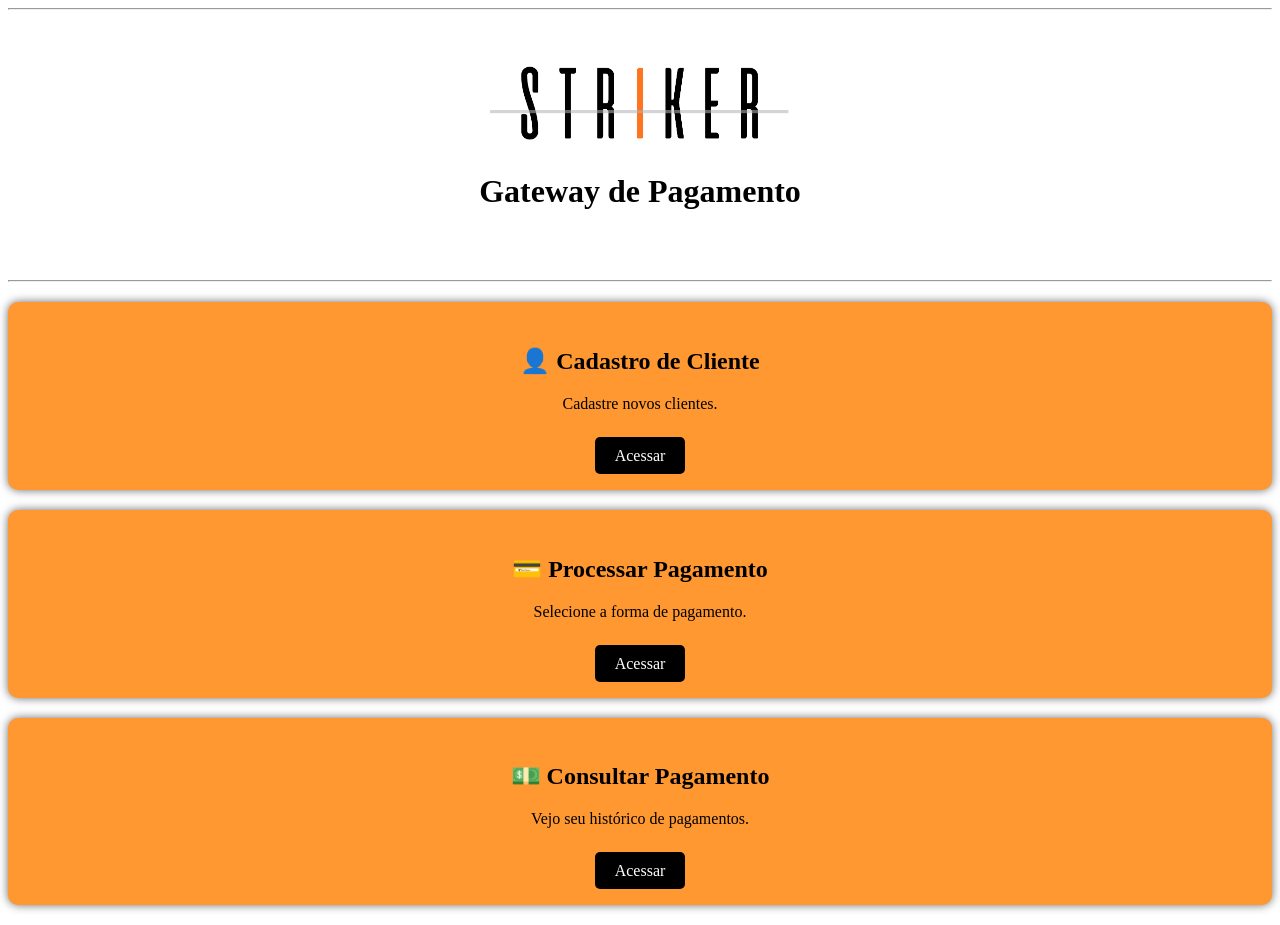
<file: frontend/index.html>
<!DOCTYPE html>
<html lang="en">
<head>
    <meta charset="UTF-8">
    <meta name="viewport" content="width=device-width, initial-scale=1.0">
    <title>Striker.com</title>
    <link rel="stylesheet" href="/gateway/frontend/css/style.css">

</head>
<body class="body">
     <hr>
    <header>
        <img src="/gateway/frontend/img-front/striker.png" alt="Logo" width="300px" height="90px">
        <h1> Gateway de Pagamento </h1>

    </header>
    <hr>

    <div class="card">
        <h2> 👤 Cadastro de Cliente</h2>

        <p>Cadastre novos clientes.</p>

        <br>

        <a class="botao1" href="/gateway/frontend/customer.html"> Acessar</a>  

    </div> 
    
    <div class="card">
        <h2> 💳 Processar Pagamento </h2>

        <p>Selecione a forma de pagamento.</p>
        
        <br>

        <a class="botao1" href="/gateway/frontend/payment.html"> Acessar </a>  

    </div> 

      <div class="card">
        <h2> 💵 Consultar Pagamento </h2>

        <p>Vejo seu histórico de pagamentos.</p>
        
        <br>

        <a class="botao1" href="/gateway/frontend/consult.html"> Acessar </a>  

    </div> 



</body>
</html>
</file>
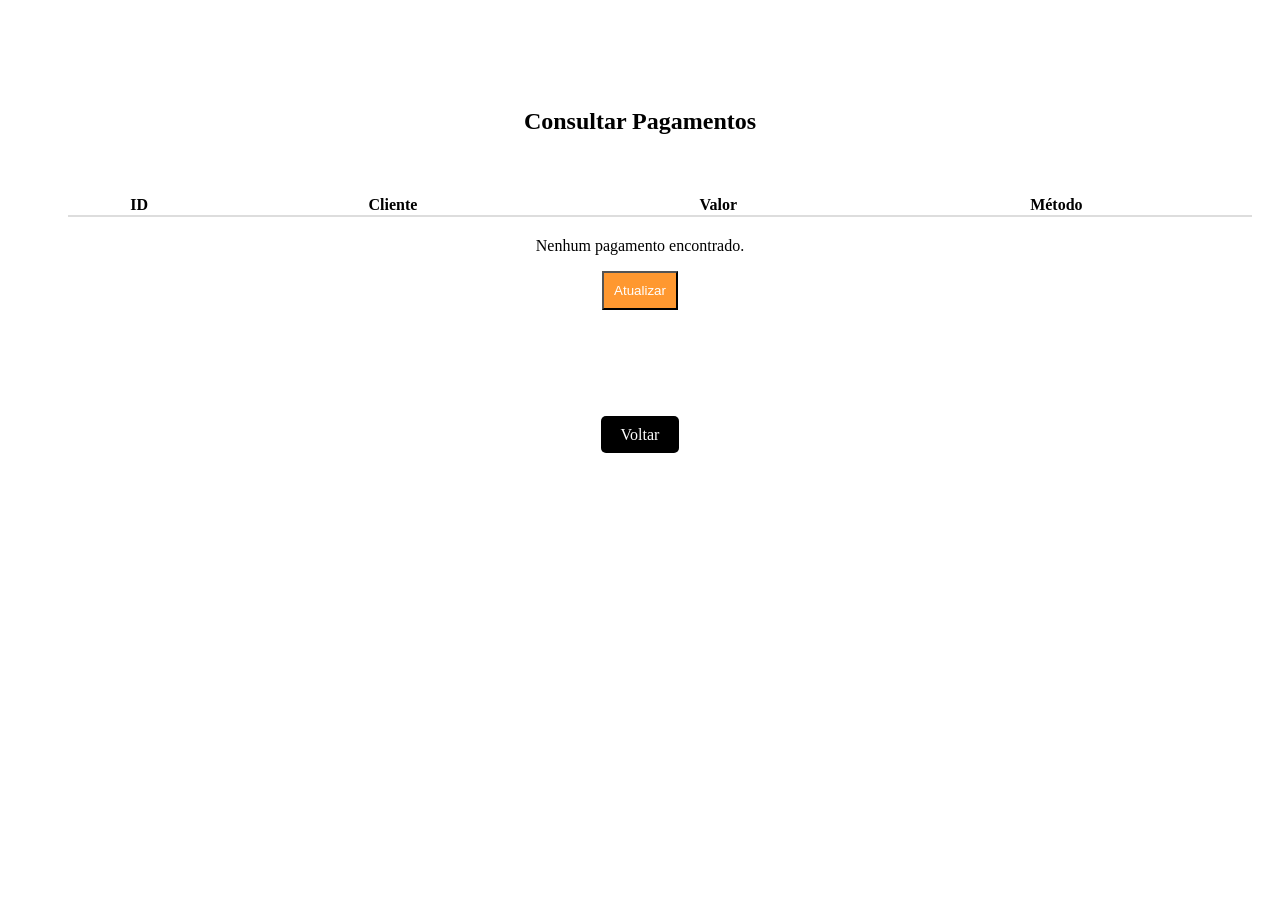
<file: frontend/consult.html>
<!DOCTYPE html>
<html lang="pt-BR">
<head>
    <meta charset="UTF-8">
    <title>Consultar Pagamentos</title>
    <link rel="stylesheet" href="/gateway/frontend/css/style.css">
</head>
<body>

<div class="container-link">

    <h2 class="title"> Consultar Pagamentos</h2>
    
    <table>
    
        <thead>

            <tr>
                <th>ID</th>
                <th>Cliente</th>
                <th>Valor</th>
                <th>Método</th>
            </tr>

        </thead>

        <tbody>
            
            <!-- JavaScript adicionará as linhas aqui - Precisa adicionar backend -->

        </tbody>

    </table>

    <p>
        Nenhum pagamento encontrado.
    </p>

    <button class="enviar">
        Atualizar
    </button>

</div>

<br>
<br>
 <div class="container-link">
    <a class="botao2" href="/gateway/frontend/index.html">Voltar</a>
 </div>


</body>
</html>
</file>
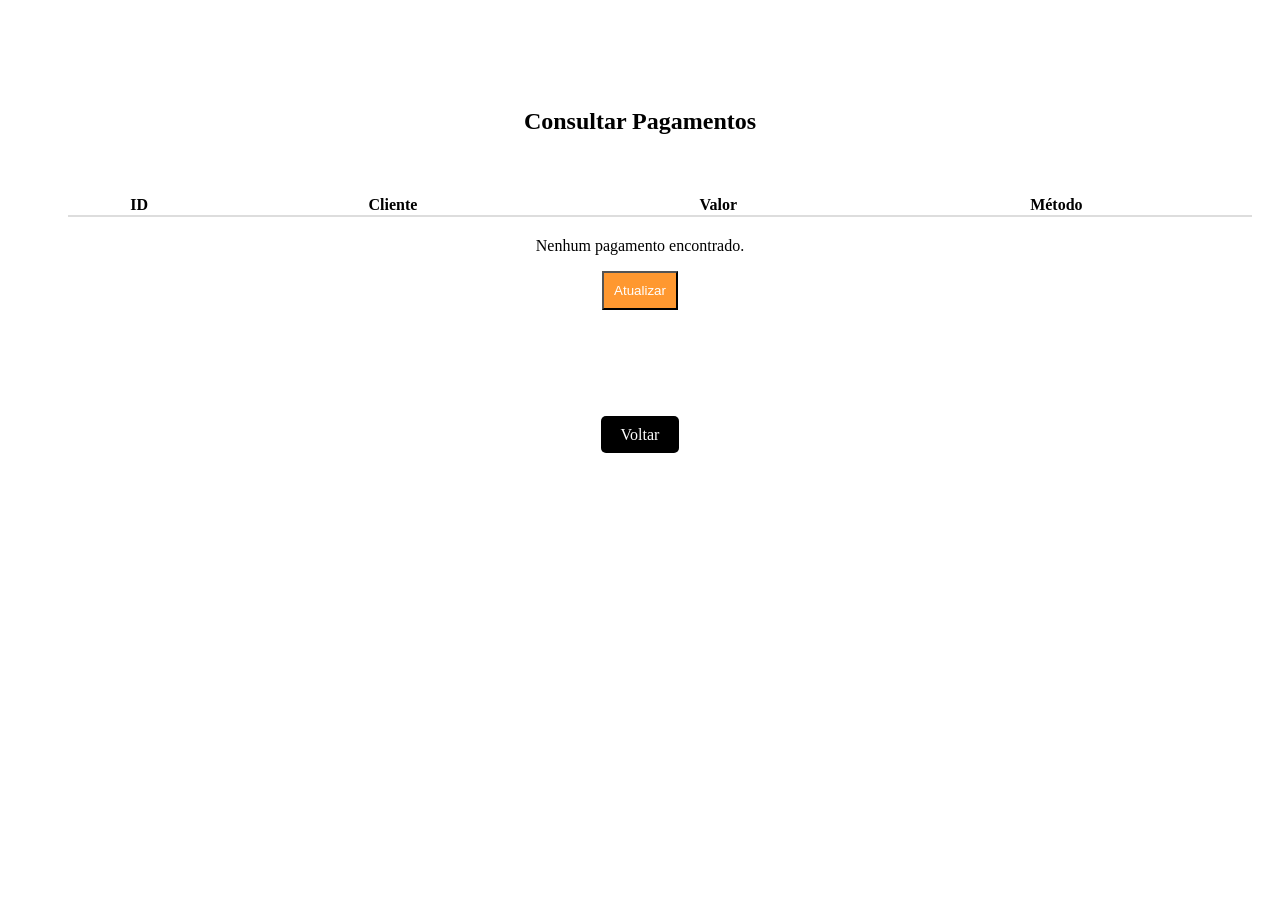
<file: frontend/consultar.html>
<!DOCTYPE html>
<html lang="pt-BR">
<head>
    <meta charset="UTF-8">
    <title>Consultar Pagamentos</title>
    <link rel="stylesheet" href="/gateway/frontend/css/style.css">
</head>
<body>

<div class="container-link">

    <h2 class="title"> Consultar Pagamentos</h2>
    
    <table>
    
        <thead>

            <tr>
                <th>ID</th>
                <th>Cliente</th>
                <th>Valor</th>
                <th>Método</th>
            </tr>

        </thead>

        <tbody>

            <!-- JavaScript adicionará as linhas aqui -->

        </tbody>

    </table>

    <p>
        Nenhum pagamento encontrado.
    </p>

    <button class="enviar">
        Atualizar
    </button>

</div>

<br>
<br>
 <div class="container-link">
    <a class="botao2" href="/gateway/frontend/index.html">Voltar</a>
 </div>


</body>
</html>
</file>
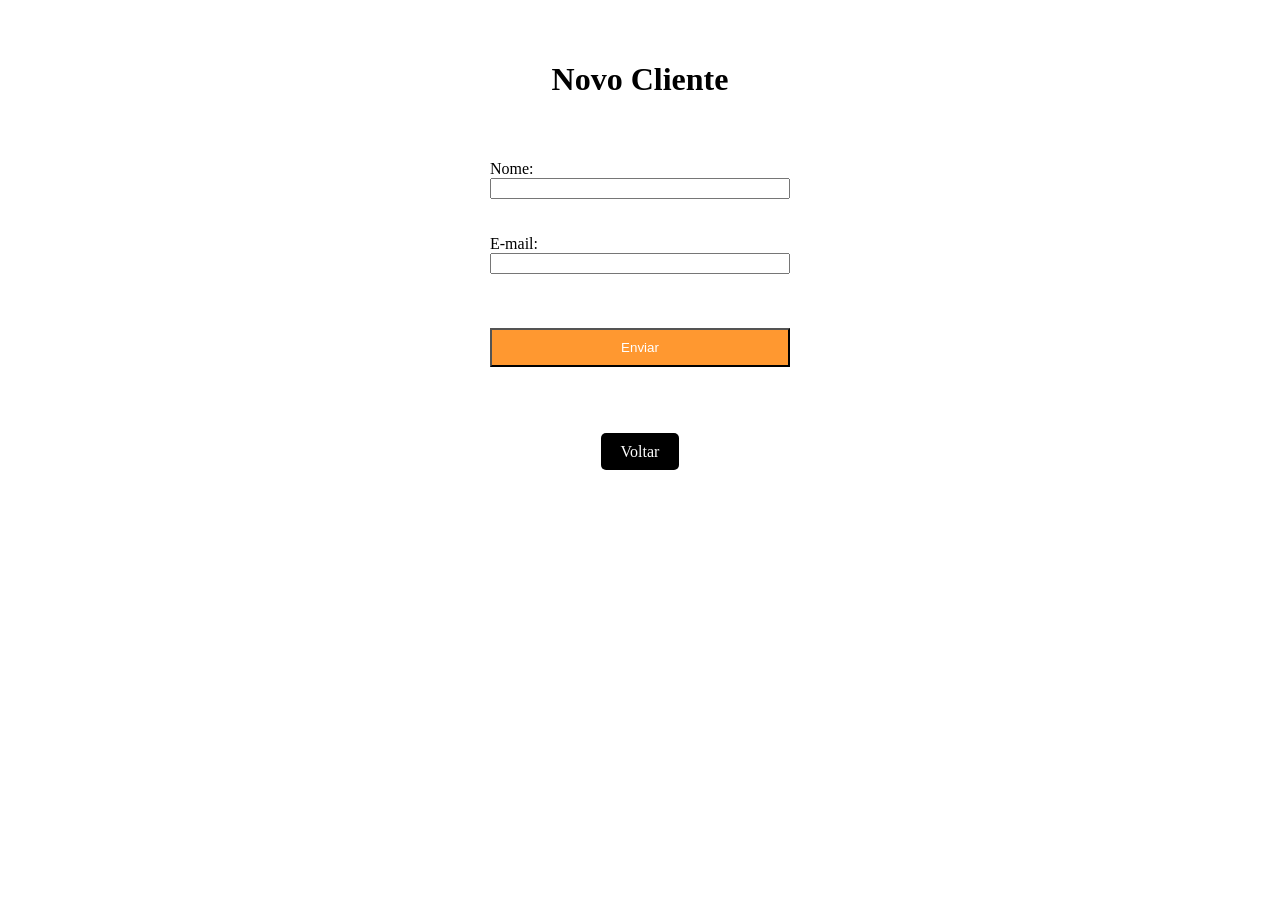
<file: frontend/customer.html>
<!DOCTYPE html>
<html lang="en">
<head>
    <meta charset="UTF-8">
    <meta name="viewport" content="width=device-width, initial-scale=1.0">
    <title>Login</title>
    <link rel="stylesheet" href="/gateway/frontend/css/style.css">
</head>
<body>
    <h1 class="title"> Novo Cliente </h1> 

      <form class="form">
              <label for="nome">Nome:</label>
              <input type="text" id="nome" name="nome" required>

        <br><br>
            <label for="email">E-mail:</label>
            <input type="email" id="email" name="email" required>

        <br><br>


        &nbsp;

        <button class="enviar" type="submit">Enviar</button>

    </form>

    <br><br>

    <div class="container-link">
         <a class="botao2" href="/gateway/frontend/index.html"> Voltar </a> 
    </div>

    <script src="/gateway/frontend/js/customer.js"></script>

</body>
</html>
</file>
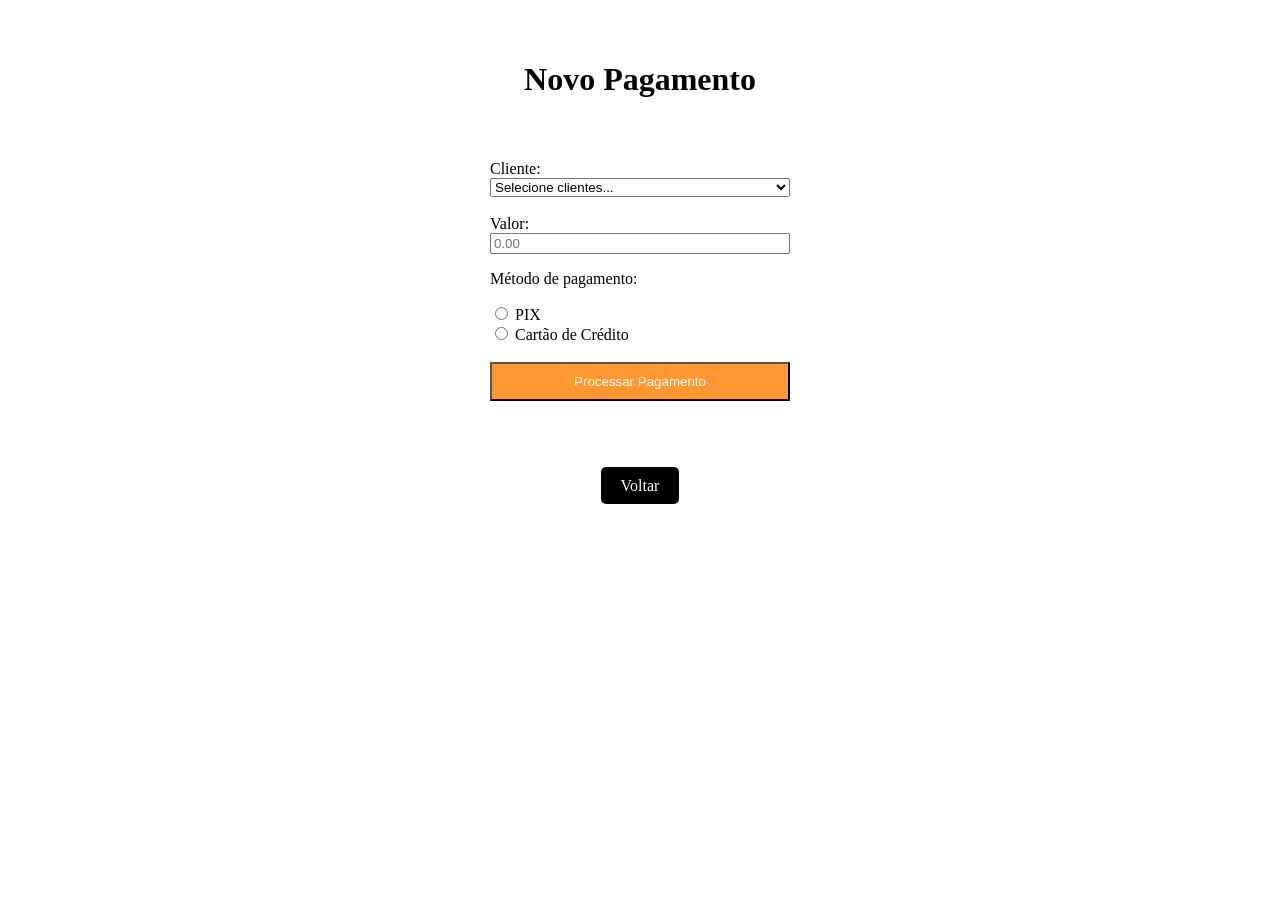
<file: frontend/payment.html>
<!DOCTYPE html>
<html lang="pt-BR">
<head>
    <meta charset="UTF-8">
    <meta name="viewport" content="width=device-width, initial-scale=1.0">
    <title>Pagamento</title>
    <link rel="stylesheet" href="/gateway/frontend/css/style.css">
</head>
<body>

    <h1 class="title">Novo Pagamento</h1>

    <form class="form">

        <label for="customer">Cliente:</label>
        <select id ="cliente" name="cliente" required>
                <option value="">Selecione clientes...</option>
                <!-- Mock - Payment -->
                <option value="1">João Silva</option>
        </select>

        &nbsp;
        &nbsp;
        &nbsp;
        &nbsp;

        <label for="amount">Valor:</label>
        <input
            type="number"
            id="amount"
            name="amount"
            step="0.01"
            placeholder="0.00"
            required>

        <div>
            <p>Método de pagamento:</p>

            <input 
                type="radio"
                id="pix"
                name="method"
                value="PIX">

            <label for="pix">PIX</label>

            <br>

            <input
                type="radio"
                id="creditCard"
                name="method"
                value="CREDIT_CARD">

            <label for="creditCard">Cartão de Crédito</label>
        </div>

        <br>

        <button class="enviar" type="submit">
            Processar Pagamento
        </button>

    </form>

    <br><br>
    <div class="container-link">
         <a class="botao2" href="/gateway/frontend/index.html"> Voltar </a>
    </div>

</body>
</html>
</file>
<file: gateway/frontend/css/style.css>
/*
    CSS estilo do Index 
*/

header{
    text-align:center;
    padding:40px;
}


.card{

background:rgb(255, 152, 48);

padding:25px;

margin:20px 0;

border-radius:10px;

text-align:center;

box-shadow:0 0 10px rgba(4, 4, 4, 0.588);

}

.botao1{
    background:rgb(0, 0, 0);
    color:white;
    padding:10px 20px;
    text-decoration:none;
    border-radius:5px;
    transition:0.3s;
} 

.botao1:hover{
    background:rgb(118, 118, 118);
    color:black;
}

/*
    CSS estilo do customer 
*/

.form{
    display:flex;
    flex-direction:column;
    width:300px;
    margin:0 auto;
   
} 

.title{
    text-align:center;
    padding:40px;
}

/*
    Botão de [voltar] - customer 
*/
.botao2{
    background:rgb(0, 0, 0);
    color:white;
    padding:10px 20px;
    text-decoration:none;
    border-radius:5px;
    transition:0.3s;
} 

.botao2:hover{
    background:rgb(118, 118, 118);
    color:black;
}

.container-link{
    text-align:center;
    padding:40px;
}

.enviar{
    background:rgb(255, 152, 48);
    color:white;
    padding:10px 10px;  
    font: size 15px;;
}

.enviar:hover{
    opacity:0.8;
}

/*
    CSS estilo do consultar
    
*/
table {
    width: 100%;
    border-collapse: collapse;
    margin: 20px ;
}

th,
td {
    border-bottom: 2px solid #ddd;
    text-align: center;
}
</file>
